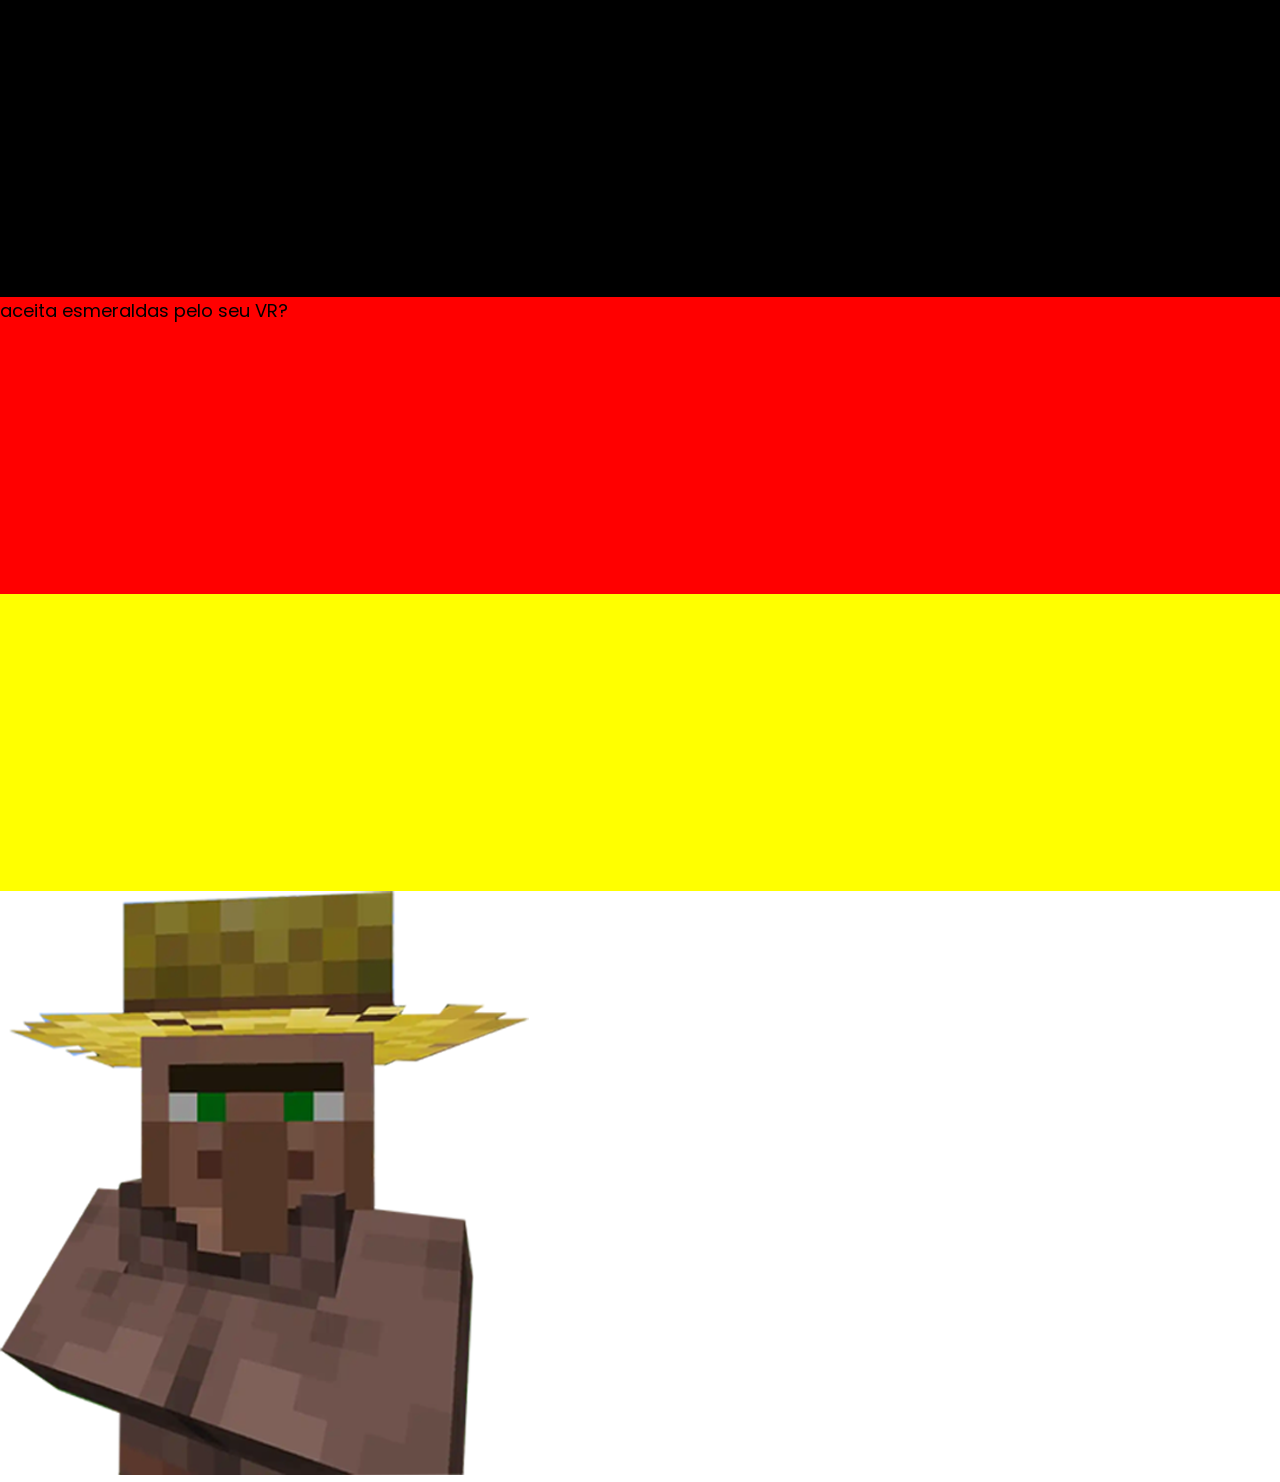
<file: primeira-bateria/index.html>
<!DOCTYPE html>
<html lang="pt-br">
  <head>
    <meta charset="UTF-8" />
    <meta name="viewport" content="width=device-width, initial-scale=1.0" />
    <link rel="stylesheet" href="styles.css" />
    <link rel="preconnect" href="https://fonts.googleapis.com" />
    <link rel="preconnect" href="https://fonts.gstatic.com" crossorigin />
    <link
      href="https://fonts.googleapis.com/css2?family=Poppins:ital,wght@0,100;0,200;0,300;0,400;0,500;0,600;0,700;0,800;0,900;1,100;1,200;1,300;1,400;1,500;1,600;1,700;1,800;1,900&display=swap"
      rel="stylesheet"
    />
    <title>Dev in The Dark</title>
  </head>

  <body>
    <div class="preto">
        
    </div>
    <div class="vermelho">
      <p>aceita esmeraldas pelo seu VR?</p>
    </div>
    <div class="amarelo">
        
    </div>
    <div>
      <img src="villager.png" alt="villager">
    </div>
    
  </body>
</html>
</file>
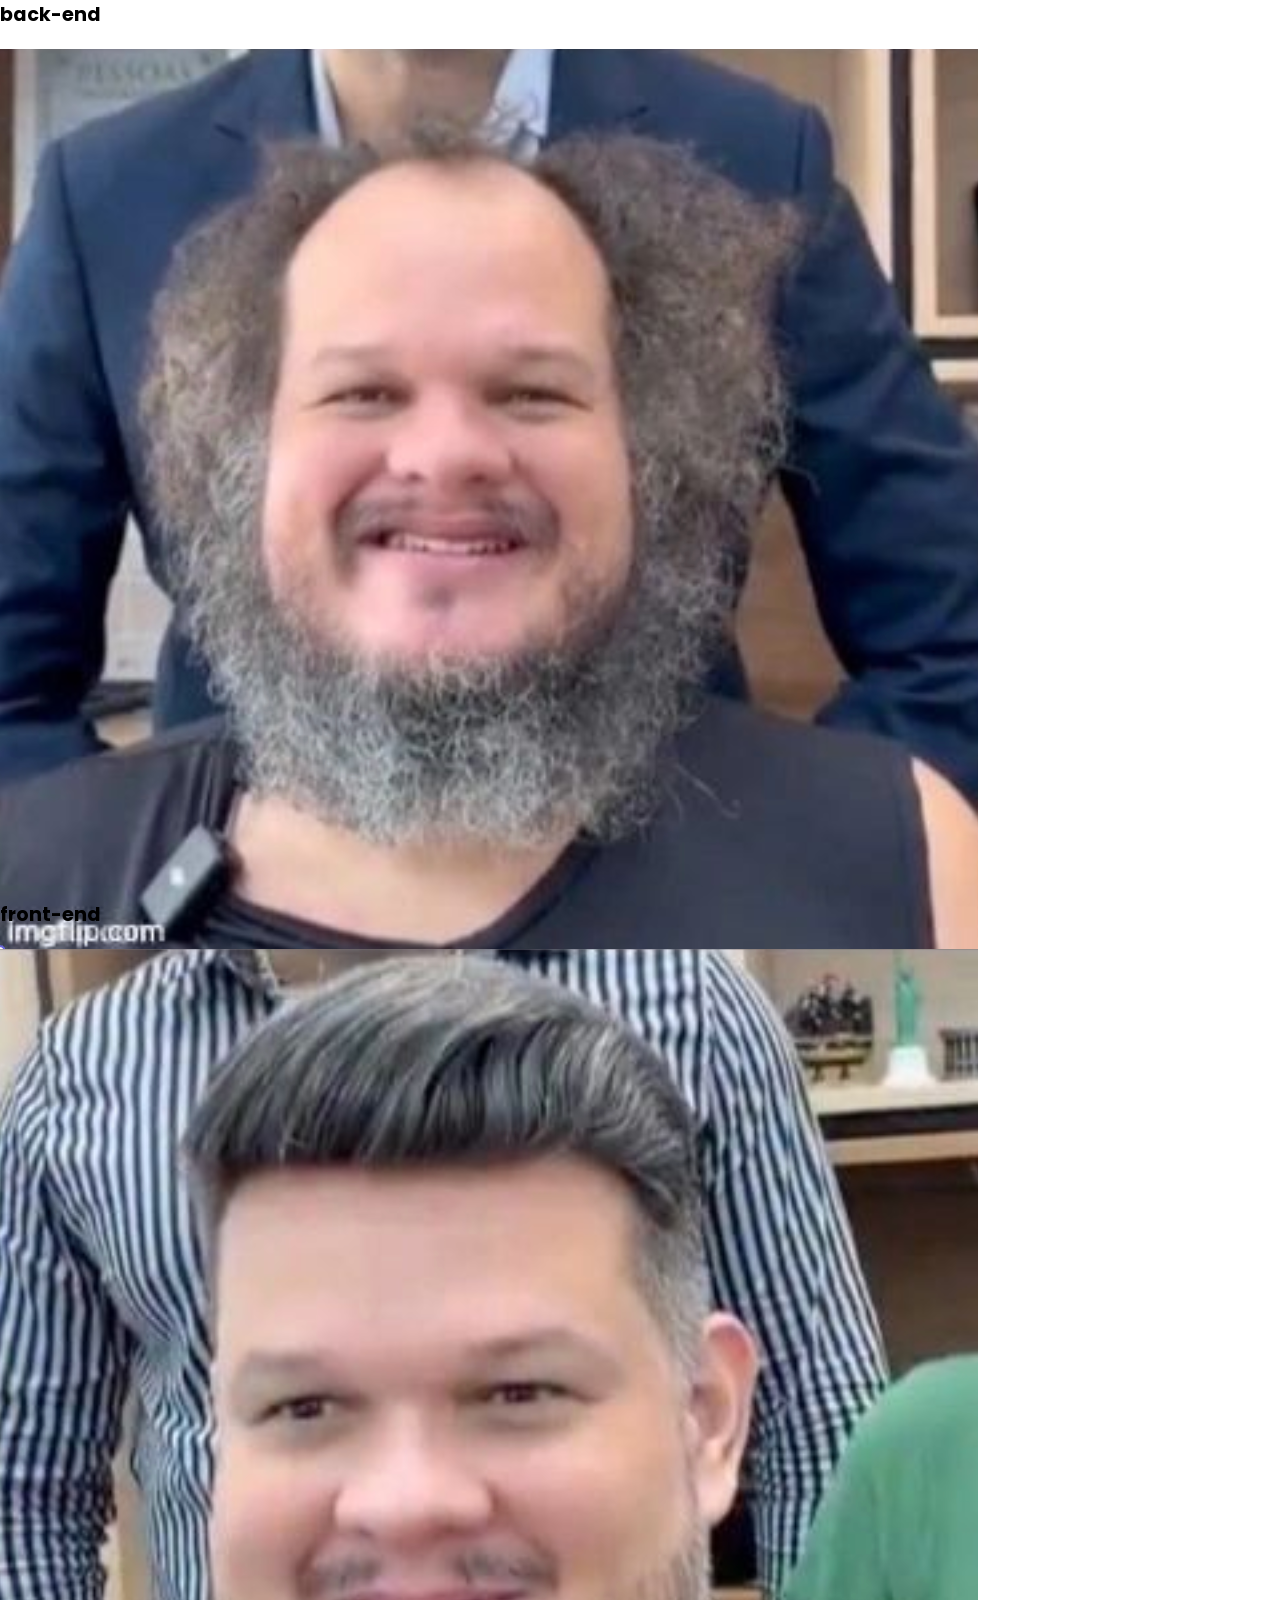
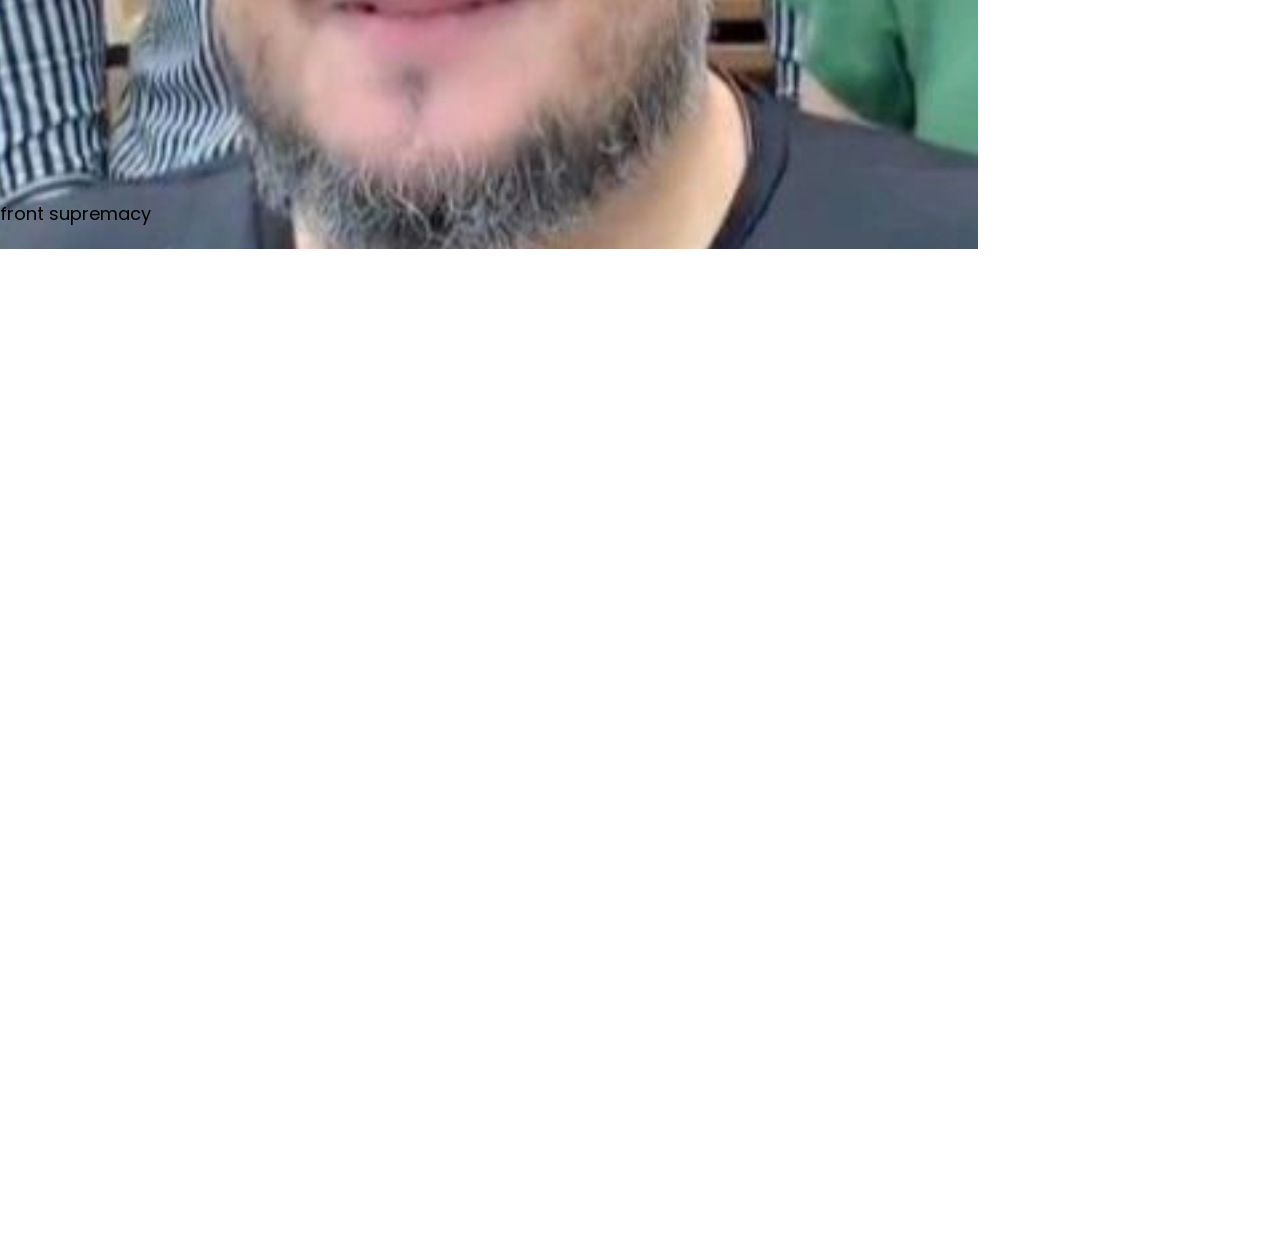
<file: segunda-bateria/index.html>
<!DOCTYPE html>
<html lang="pt-br">
  <head>
    <meta charset="UTF-8" />
    <meta name="viewport" content="width=device-width, initial-scale=1.0" />
    <link rel="stylesheet" href="styles.css" />
    <link rel="preconnect" href="https://fonts.googleapis.com" />
    <link rel="preconnect" href="https://fonts.gstatic.com" crossorigin />
    <link
      href="https://fonts.googleapis.com/css2?family=Poppins:ital,wght@0,100;0,200;0,300;0,400;0,500;0,600;0,700;0,800;0,900;1,100;1,200;1,300;1,400;1,500;1,600;1,700;1,800;1,900&display=swap"
      rel="stylesheet"
    />
    <title>Dev in The Dark</title>
  </head>

  <body>
    <div class="back">
      <p>back-end</p>
      <img src="back.png" alt="back">
    </div>
    <div class="front">
      <p>front-end</p>
      <img src="front.png" alt="front">
    </div>
    <div id = "texto">
      <p>front supremacy</p>
    </div>
  </body>
</html>
</file>
<file: primeira-bateria/styles.css>
* {
  /* Recomendo não alterar nada aqui dentro */
  font-family: 'Poppins', sans-serif;
  margin: 0;
  padding: 0;
  border: 0;
  box-sizing: border-box;
}

:root {
  /* Recomendo não alterar nada aqui dentro, só adicionar */
  --yellow: yellow;
  --red: red;
  --black: black;
}

body {
  height: 100vh;
  width: 100%;
}

/* Escreva a partir daqui */
.preto{
  background-color: black;
  width: 100%;
  height: 33%;
}
.vermelho{
  background-color: red;
  width: 100%;
  height: 33%;
}

.vermelho p{
  color: black;
  font-size: large;
}
.amarelo{
  background-color: yellow;
  width: 100%;
  height: 33%;
}

#villager{
  justify-items: center;
  align-self: center;
  justify-content: center;
  width: 100%;
  height: 100%;
  position: absolute;
}
</file>
<file: segunda-bateria/styles.css>
* {
  /* Não altere nada aqui dentro */
  font-family: 'Poppins', sans-serif;
  margin: 0;
  padding: 0;
  border: 0;
  box-sizing: border-box;
}

:root {
  /* Recomendo não alterar nada aqui dentro, só adicionar */
  --white: white;
  --black: black;
}

body {
  height: 100vh;
  width: 100%;
}

.back{
  height: 100%;
  width: 50%;
  justify-content: left;
}

.front{
  height: 100%;
  width: 50%;
  justify-content: right;
}

.front p{
  margin-bottom: 20px;
  font-size: larger;
  font-weight: bold;
}

.back p{
  margin-bottom: 20px;
  font-size: larger;
  font-weight: bold;
}

#texto{
  justify-self: center;
  align-items: center;
  font-size: large;
  position: absolute;
  padding-bottom: 80%;
}
</file>
